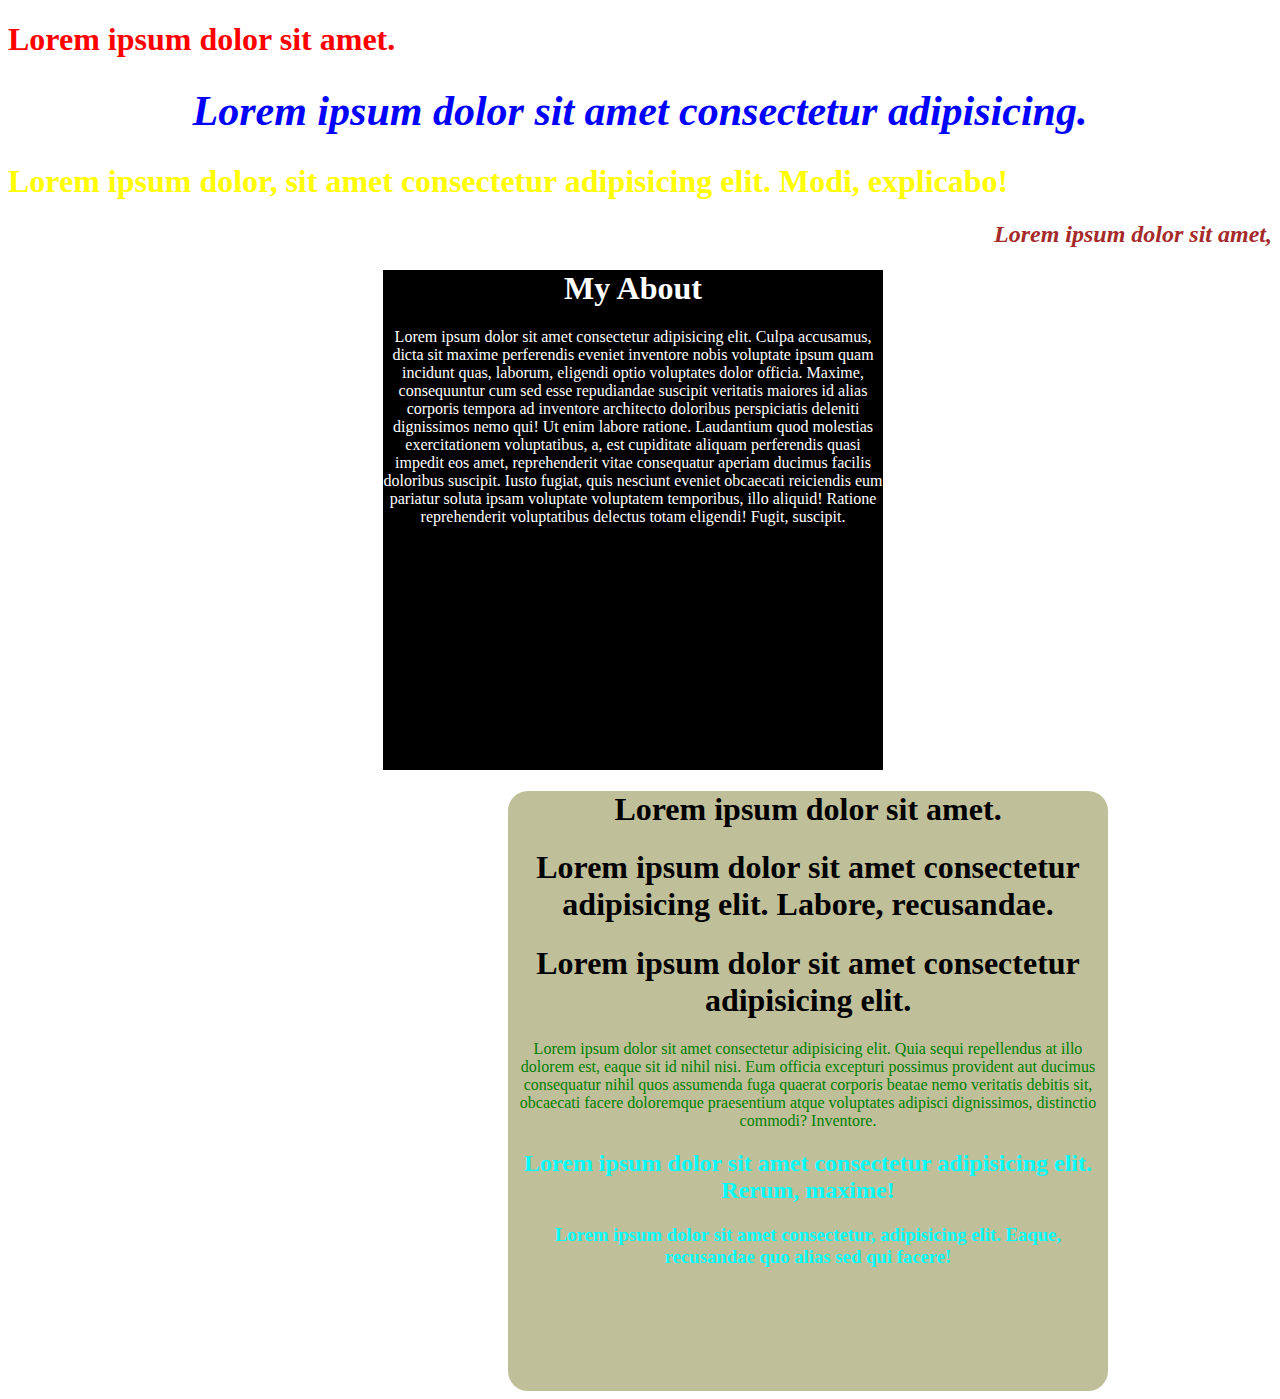
<file: newhtml.html>
<!DOCTYPE html>
<html lang="en">
<head>
    <meta charset="UTF-8">
    <meta http-equiv="X-UA-Compatible" content="IE=edge">
    <meta name="viewport" content="width=device-width, initial-scale=1.0">
    <title>learn css</title>
    <link rel="stylesheet" href="style.css">
    
</head>
<body>
    <h1>Lorem ipsum dolor sit amet.</h1>
    <h1 style="color: blue; text-align: center; font-size: 42px; font-style: italic; font-weight: bold;">Lorem ipsum dolor sit amet consectetur adipisicing.</h1>
    <h1 class="h1">Lorem ipsum dolor, sit amet consectetur adipisicing elit. Modi, explicabo!</h1>
    <h2 class="prity">Lorem ipsum dolor sit amet,</h2>

    <section class="section">
        
        <h1 class="myh1">My About</h1>
        <p>Lorem ipsum dolor sit amet consectetur adipisicing elit. Culpa accusamus, dicta sit maxime perferendis eveniet inventore nobis voluptate ipsum quam incidunt quas, laborum, eligendi optio voluptates dolor officia. Maxime, consequuntur cum sed esse repudiandae suscipit veritatis maiores id alias corporis tempora ad inventore architecto doloribus perspiciatis deleniti dignissimos nemo qui! Ut enim labore ratione. Laudantium quod molestias exercitationem voluptatibus, a, est cupiditate aliquam perferendis quasi impedit eos amet, reprehenderit vitae consequatur aperiam ducimus facilis doloribus suscipit. Iusto fugiat, quis nesciunt eveniet obcaecati reiciendis eum pariatur soluta ipsam voluptate voluptatem temporibus, illo aliquid! Ratione reprehenderit voluptatibus delectus totam eligendi! Fugit, suscipit.</p>
    </section>
    <div class="content">
        <h1 class="hpera">
            Lorem ipsum dolor sit amet.
        </h1>
        <h1>Lorem ipsum dolor sit amet consectetur adipisicing elit. Labore, recusandae.</h1>
    <h1>Lorem ipsum dolor sit amet consectetur adipisicing elit.</h1>
    <p>Lorem ipsum dolor sit amet consectetur adipisicing elit. Quia sequi repellendus at illo dolorem est, eaque sit id nihil nisi. Eum officia excepturi possimus provident aut ducimus consequatur nihil quos assumenda fuga quaerat corporis beatae nemo veritatis debitis sit, obcaecati facere doloremque praesentium atque voluptates adipisci dignissimos, distinctio commodi? Inventore.</p>
    <h2>Lorem ipsum dolor sit amet consectetur adipisicing elit. Rerum, maxime!</h2>
    <h3>Lorem ipsum dolor sit amet consectetur, adipisicing elit. Eaque, recusandae quo alias sed qui facere!</h3>
    </div>
</body>
</html>
</file>
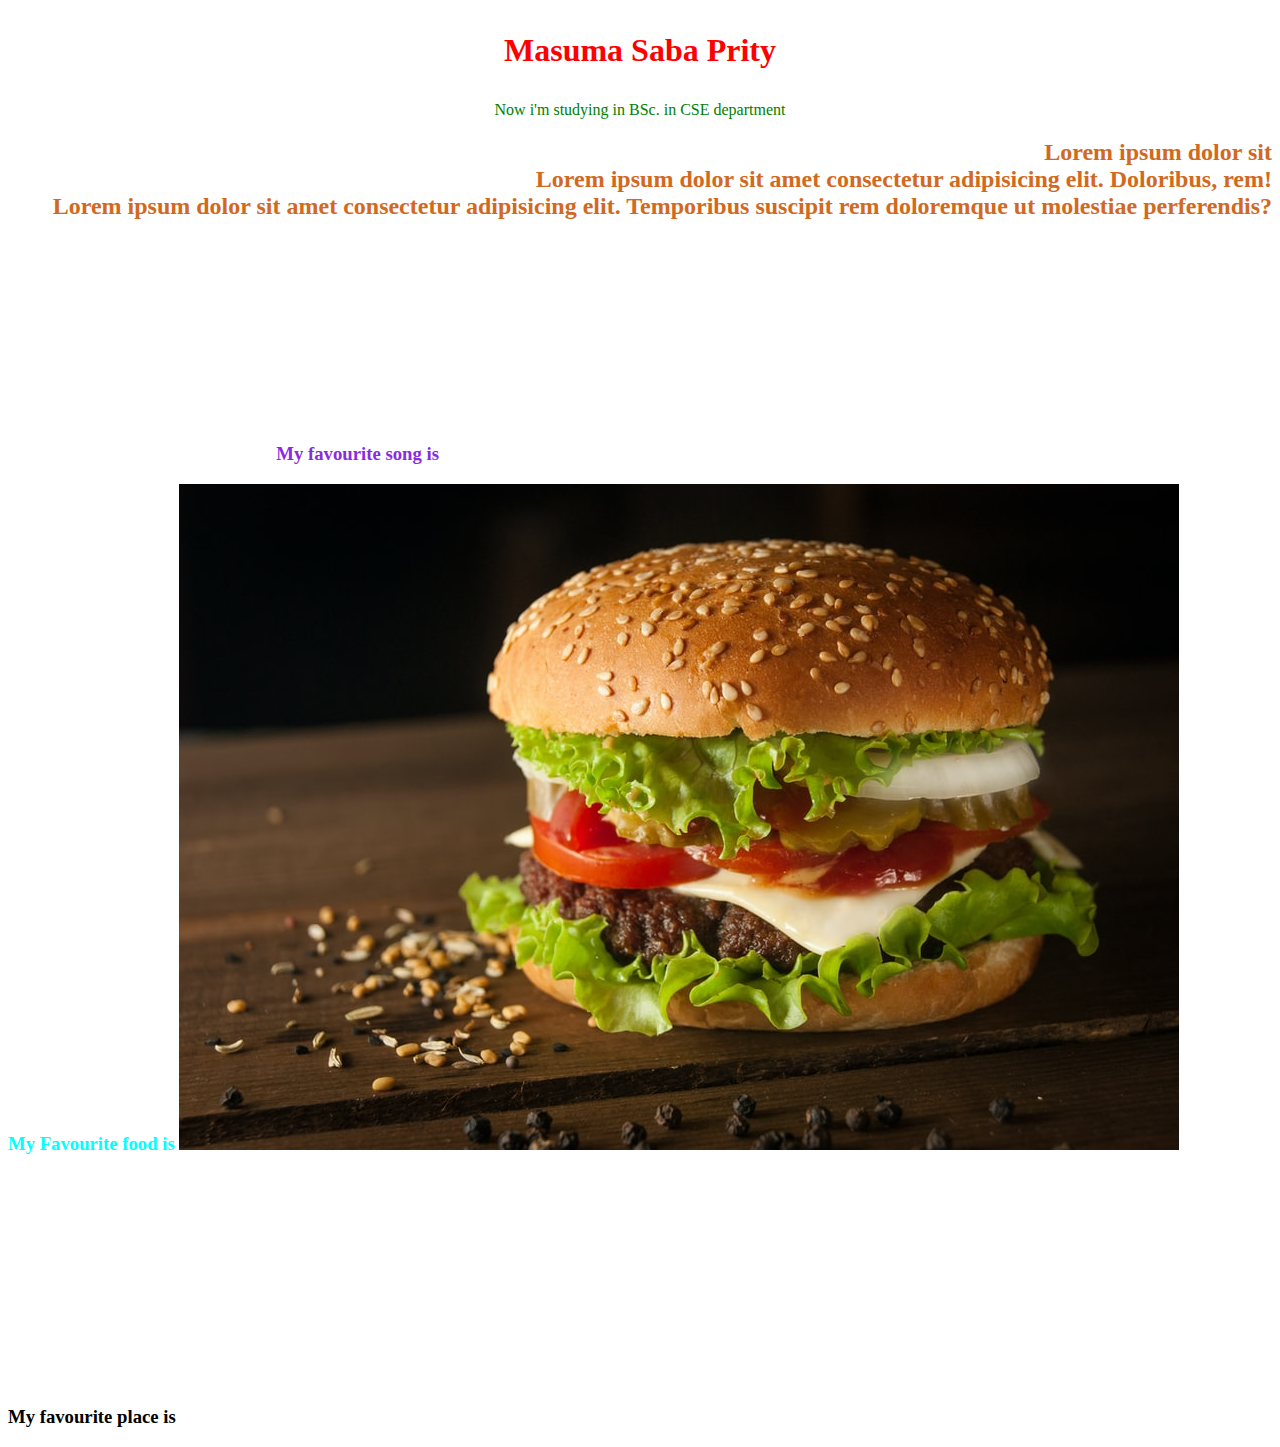
<file: prity.html>
<!DOCTYPE html>
<html lang="en">
<head>
    <meta charset="UTF-8">
    <meta http-equiv="X-UA-Compatible" content="IE=edge">
    <meta name="viewport" content="width=device-width, initial-scale=1.0">
    <title>Document</title>
</head>
<style>
    h2{
        text-align:right;
        color:chocolate;
    }
</style>
<body>
    <!--My Personal Information-->
     <h1><p style="text-align:center; color:red"><b>Masuma Saba Prity</b></p></h1>
     <p style="text-align:center; color:green">Now i'm studying in BSc. in CSE department</p>
     <!--The unnessessary Topic-->
     <h2>Lorem ipsum dolor sit<br>
     Lorem ipsum dolor sit amet consectetur adipisicing elit. Doloribus, rem!<br>
     Lorem ipsum dolor sit amet consectetur adipisicing elit. Temporibus suscipit rem doloremque ut molestiae perferendis?</h2>
<!--My favourite such things-->
<h3 style="text-align:center; color:blueviolet">My favourite song is   <iframe width="560" height="220" src="https://www.youtube.com/embed/OUu19JIk-_k" title="YouTube video player" frameborder="0" allow="accelerometer; autoplay; clipboard-write; encrypted-media; gyroscope; picture-in-picture" allowfullscreen></iframe>
<h3 style="texr-align:center; color:aqua">My Favourite food is <img src="photo-1571091718767-18b5b1457add.jpeg"></h3>
<h3>My favourite place is <iframe src="https://www.google.com/maps/embed?pb=!1m18!1m12!1m3!1d14608.12140098477!2d90.36684756940976!3d23.74629709458522!2m3!1f0!2f0!3f0!3m2!1i1024!2i768!4f13.1!3m3!1m2!1s0x3755b8b346e82523%3A0x7a53eb89f2c8fddd!2sDhanmondi%20Lake!5e0!3m2!1sen!2sbd!4v1649837880665!5m2!1sen!2sbd" width="300" height="250" style="border:0;" allowfullscreen="" loading="lazy" referrerpolicy="no-referrer-when-downgrade"></iframe></h3>
</body>
</html>
</file>
<file: style.css>
h1{
    color: red;
}
.h1{
    color: yellow;
}
.prity{
    color: brown;
    text-align: end;
    font-size: 24px;
    font-style: italic;
}
.section{
    height: 500px;
    width: 500px;
    background: #000;
    text-align: center;
    /* margin: 375px; */
    margin-left: 375px;
}.myh1{
    color: #fff;
    text-align: center;
}
p{
    color: #fff;
}
.content{
    width: 600px;
    height: 600px;
    background: rgba(114, 114, 32, 0.452);
    text-align: center;
    margin-left: 500px;
    border-radius: 20px;
}

.content h1{
    color: #000;
}
.content p{
    color: green;
}
.content h2,h3{
    color: aqua;
}
</file>
